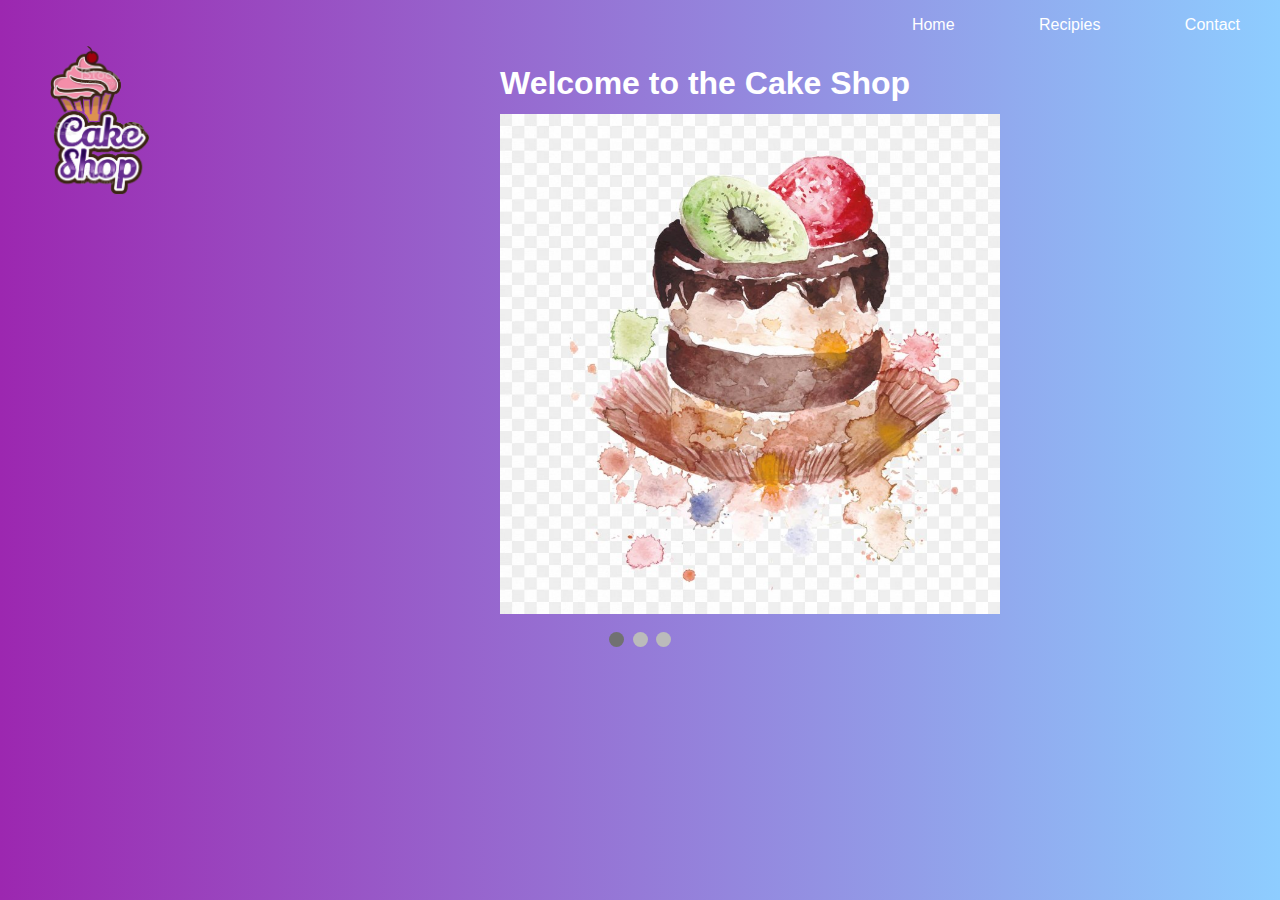
<file: index.html>
<html>
<head>
	

	<title> Cake Shop Website</title>
	<link rel="stylesheet" type="text/css" href="style.css">
<style>
* {box-sizing: border-box;}
body {font-family: Verdana, sans-serif;}
.mySlides {display: none;}
img {vertical-align: middle;}

/* Slideshow container */
.slideshow-container {
  max-width: 500px;
  position: relative;
  left:500px;
  margin:0;
}



/* The dots/bullets/indicators */
.dot {
  height: 15px;
  width: 15px;
  margin: 0 2px;
  background-color: #bbb;
  border-radius: 50%;
  display: inline-block;
  transition: background-color 0.6s ease;
}

.active {
  background-color: #717171;
}

/* Fading animation */
.fade {
  -webkit-animation-name: fade;
  -webkit-animation-duration: 1.5s;
  animation-name: fade;
  animation-duration: 1.5s;
}

@-webkit-keyframes fade {
  from {opacity: .4} 
  to {opacity: 1}
}

@keyframes fade {
  from {opacity: .4} 
  to {opacity: 1}
}

/* On smaller screens, decrease text size */
@media only screen and (max-width: 300px) {
  .text {font-size: 11px}
}
</style>	
</head>
<body>
	
		
	<div class="main">
		
		<nav>
			<div class="logo">
				<img src="logo.png" >
			</div>
			<div class="nav-links">
				<ul>
					<li><a href="index.html">Home</a></li>
					<li><a href="recipies.html">Recipies</a></li>
					<li><a href="contact.html">Contact</a></li>
				</ul>
			</div>
		</nav>
		
		<div style="position:relative; left: 500px; top:10px; background: transparent; color:white;">
		<h1> Welcome to the Cake Shop</h1>
		</div>
		

<div class="slideshow-container">

<div class="mySlides fade">
  <img src="cake1.jpg" style="width:100%">
  
</div>

<div class="mySlides fade">
  <img src="cake2.jpg" style="width:100%">
  
</div>

<div class="mySlides fade">
  <img src="cake3.jpg" style="width:100%">
</div>

</div>
<br>

<div style="text-align:center">
  <span class="dot"></span> 
  <span class="dot"></span> 
  <span class="dot"></span> 
</div>

<script>
var slideIndex = 0;
showSlides();

function showSlides() {
  var i;
  var slides = document.getElementsByClassName("mySlides");
  var dots = document.getElementsByClassName("dot");
  for (i = 0; i < slides.length; i++) {
    slides[i].style.display = "none";  
  }
  slideIndex++;
  if (slideIndex > slides.length) {slideIndex = 1}    
  for (i = 0; i < dots.length; i++) {
    dots[i].className = dots[i].className.replace(" active", "");
  }
  slides[slideIndex-1].style.display = "block";  
  dots[slideIndex-1].className += " active";
  setTimeout(showSlides, 2000); 
}
</script>
	</div>

</body>
</html>
</file>
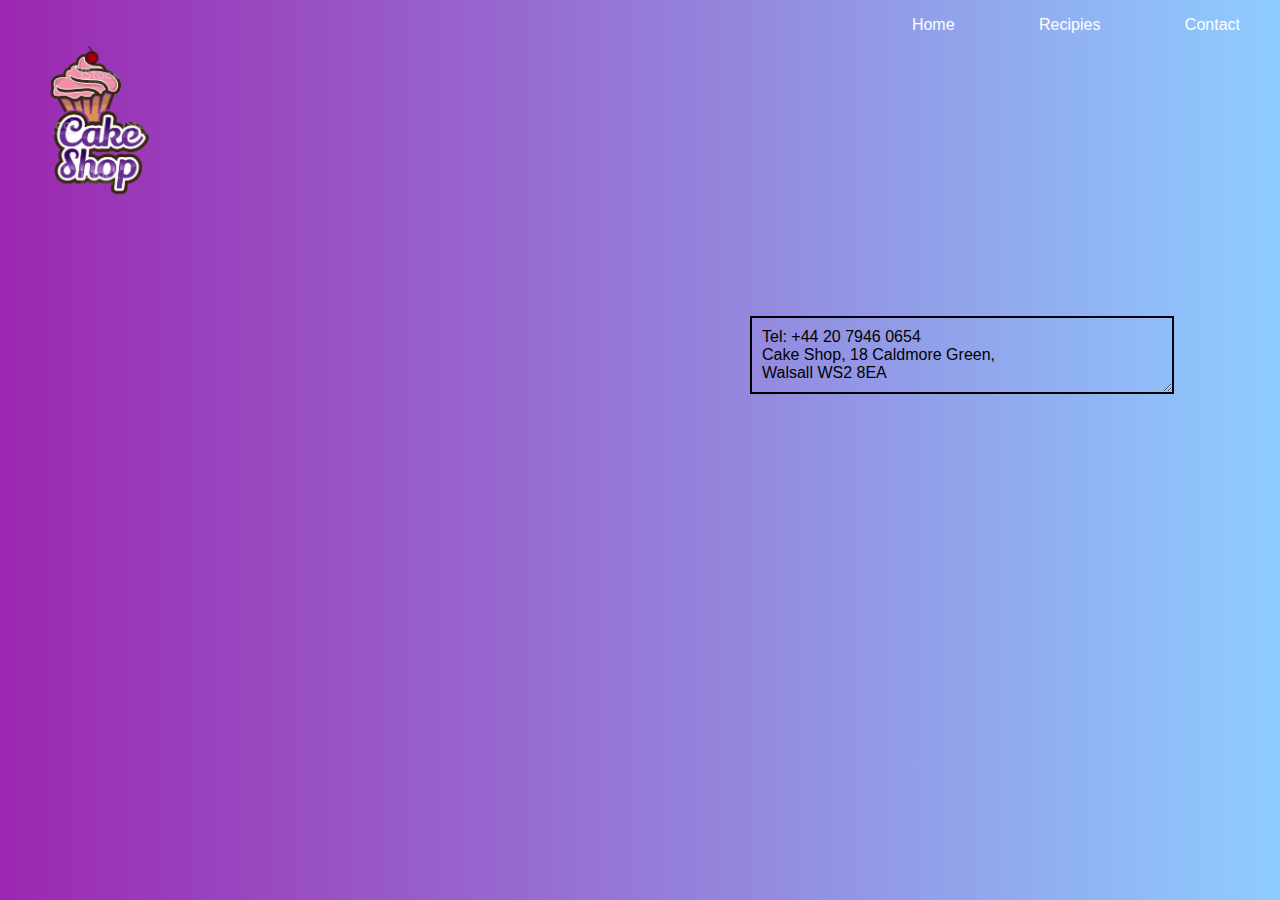
<file: contact.html>
<html>
<head>
	<title> Cake Shop Website</title>
	<link rel="stylesheet" type="text/css" href="style.css">
	<style>
	p {
		border : 2px solid;
		padding: 10px;
		width: 400px;
		position: relative;
		top:-200px;
		left:750;
		resize:both;
		overflow: auto;
	}
	</style>
</head>
<body>
	<div class="main">
		<nav>
			<div class="logo">
				<img src="logo.png" >
			</div>
			<div class="nav-links">
				<ul>
					<li><a href="index.html">Home</a></li>
					<li><a href="recipies.html">Recipies</a></li>
					<li><a href="contact.html">Contact</a></li>
				</ul>
			</div>
		</nav>
		<div> <iframe src="https://www.google.com/maps/embed?pb=!1m26!1m12!1m3!1d9696.727095628066!2d-1.9935776063454722!3d52.58440672722164!2m3!1f0!2f0!3f0!3m2!1i1024!2i768!4f13.1!4m11!3e6!4m3!3m2!1d52.592639999999996!2d-1.9857407999999999!4m5!1s0x4870a2738d9d7c4d%3A0x923a5c597052994c!2scake%20shop%20google%20maps!3m2!1d52.576242799999996!2d-1.9825161999999998!5e0!3m2!1sen!2suk!4v1624287434687!5m2!1sen!2suk" width="600" height="450" style="border:0; position:relative; left:100px; top:200px;" allowfullscreen="" loading="lazy"></iframe></div>
			<div>
			<p> Tel: +44 20 7946 0654<br> Cake Shop, 18 Caldmore Green,<br> Walsall WS2 8EA</p> 
			</div>
	</div>

</body>
</html>
</file>
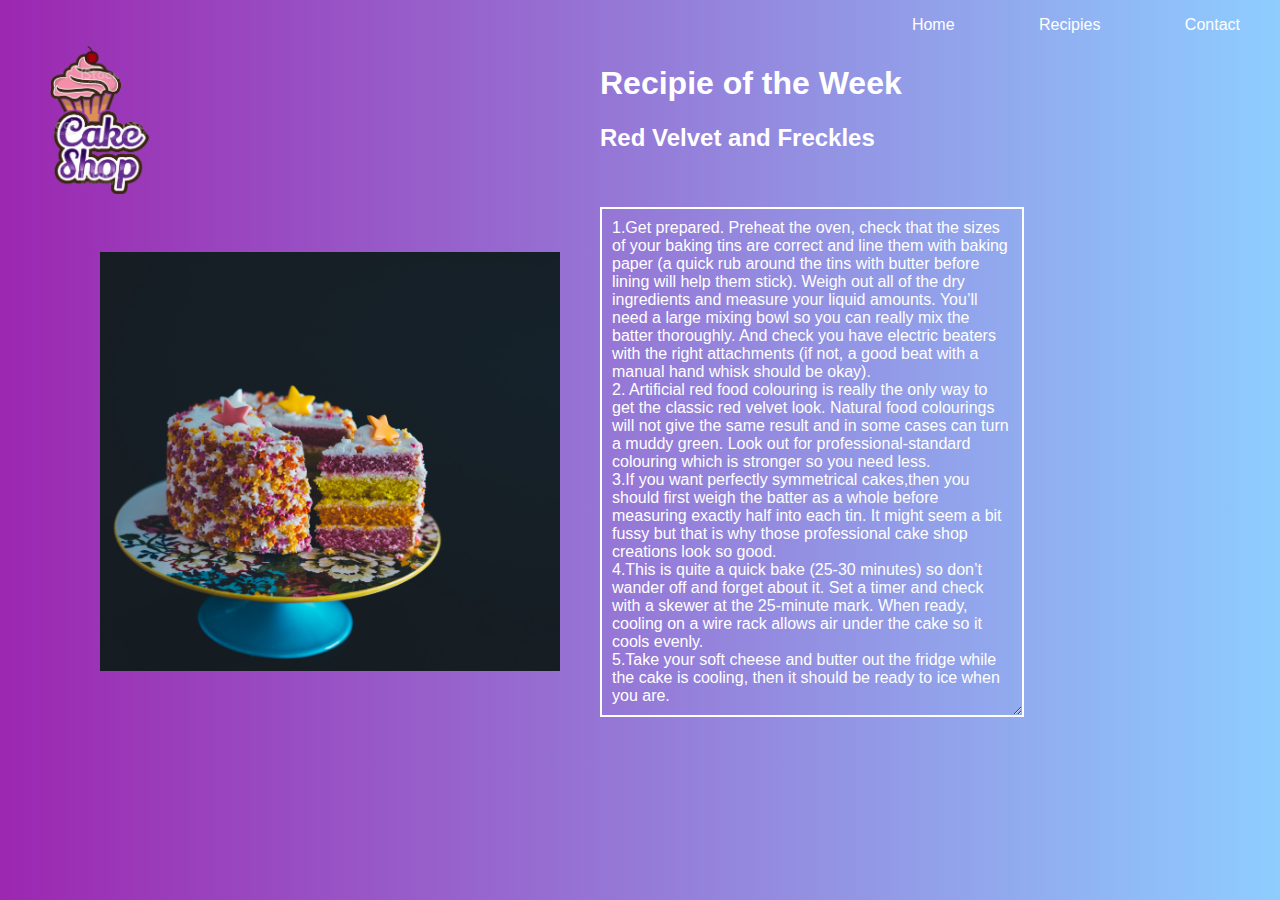
<file: recipies.html>
<html>
<head>
	<title> Cake Shop Website</title>
	<link rel="stylesheet" type="text/css" href="style.css">
	<style>
	p {
		border : 2px solid;
		padding: 10px;
		width: 400px;
		position: relative;
		top:-400px;
		resize:both;
		overflow: auto;
	}
	</style>
</head>
<body>
	<div class="main">
		<nav>
			<div class="logo">
				<img src="logo.png" >
			</div>
			<div class="nav-links">
				<ul>
					<li><a href="index.html">Home</a></li>
					<li><a href="recipies.html">Recipies</a></li>
					<li><a href="contact.html">Contact</a></li>
				</ul>
			</div>
		</nav>
		<div style="position:relative; left: 600px; top:10px; background: transparent; color:white;">
			<h1>Recipie of the Week</h1>
			<h2>Red Velvet and Freckles</h2>
			<img src="cake2.jpg"  width="460" style=" position: relative; right: 500px; top:80px;" >
			<p  >
			1.Get prepared. Preheat the oven, check that the sizes of your baking tins are correct and line them with baking paper (a quick rub around the tins with butter before lining will help them stick). Weigh out all of the dry ingredients and measure your liquid amounts. You’ll need a large mixing bowl so you can really mix the batter thoroughly. And check you have electric beaters with the right attachments (if not, a good beat with a manual hand whisk should be okay).<br> 2. Artificial red food colouring is really the only way to get the classic red velvet look. Natural food colourings will not give the same result and in some cases can turn a muddy green. Look out for professional-standard colouring which is stronger so you need less.
			<br>3.If you want perfectly symmetrical cakes,then you should first weigh the batter as a whole before measuring exactly half into each tin. It might seem a bit fussy but that is why those professional cake shop creations look so good.
			<br>4.This is quite a quick bake (25-30 minutes) so don’t wander off and forget about it. Set a timer and check with a skewer at the 25-minute mark. When ready, cooling on a wire rack allows air under the cake so it cools evenly.
			<br>5.Take your soft cheese and butter out the fridge while the cake is cooling, then it should be ready to ice when you are.</p>
			
		</div>
		
	
	</div>

</body>
</html>
</file>
<file: style.css>
body,html { 
	margin: 0;
	padding: 0;
	font-family: sans-serif;
	
}

.main{
	width: 100%;
	height: 100vh;
	position: relative;
	overflow: hidden;
	background: linear-gradient(to right, #9c27b0, #8ecdff) ;
}

.logo{
	float:left;
	position:absolute;
	top:5%;
	left:50px;
}
.logo img{
	width:100px;
}
.nav{
	 width: 80%;
	 position: sticky;
	 margin: 20px auto;
	 z-index: 1;
	 display: flex;
	 align-items: center;
	
 }   



.nav-links{
	flex: 1;
	text-align: right;
	
}

.nav-links ul li {
	list-style: none;
	display: inline;
	margin: 0px 20px;
	padding: 20px;
}

.nav-links ul li a{
	color: #fff;
	text-decoration: none;
}
</file>
